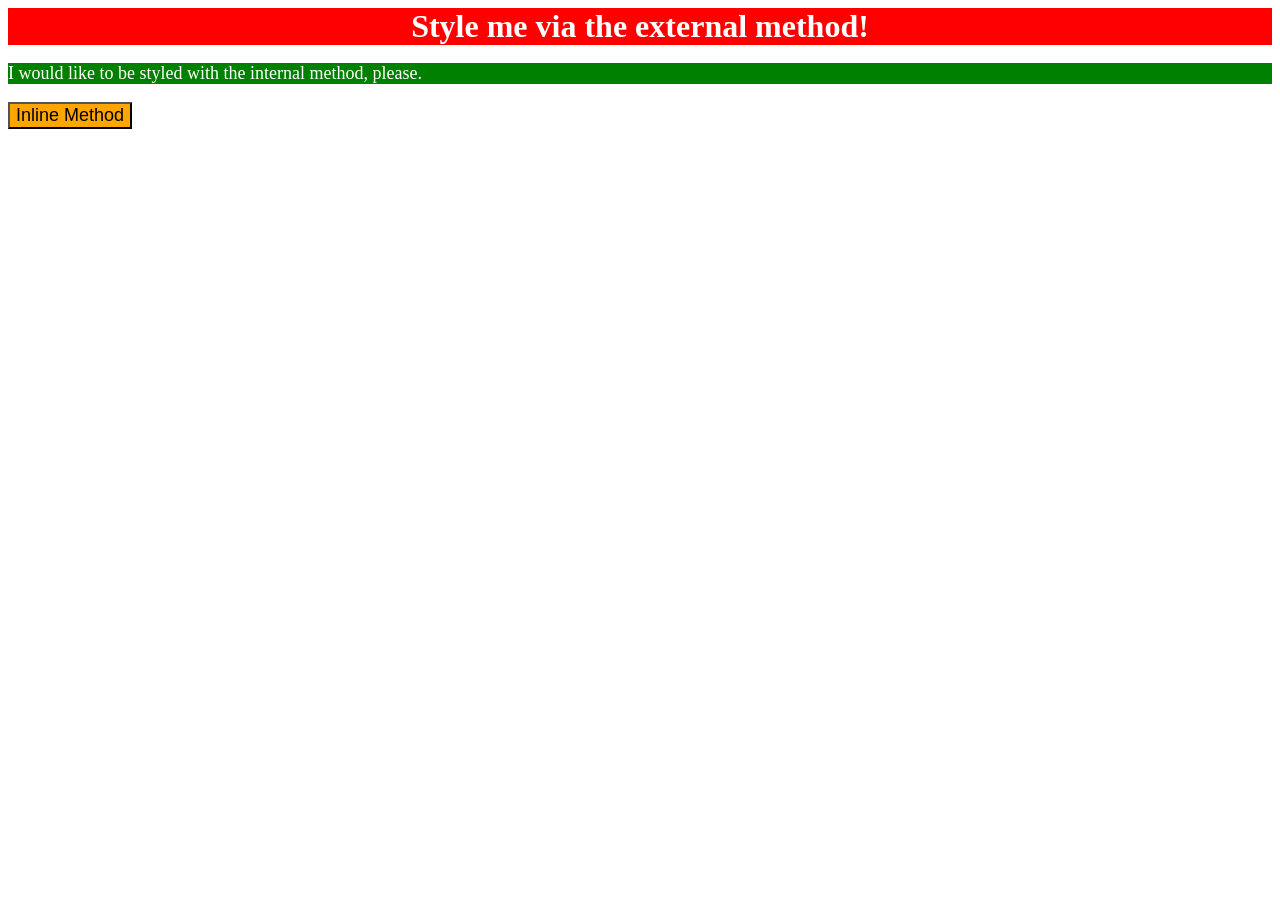
<file: foundations/intro-to-css/01-css-methods/index.html>
<!DOCTYPE html>
<html lang="en">
  <head>
    <meta charset="UTF-8">
    <meta http-equiv="X-UA-Compatible" content="IE=edge">
    <meta name="viewport" content="width=device-width, initial-scale=1.0">
    <title>Methods for Adding CSS</title>
    <link rel="stylesheet" href="./style.css">

    <style>
      p {
        background-color: green;
      }
    </style>
  </head>
  <body>
    <div class="white-text">Style me via the external method!</div>
    <p class="white-text same-size">I would like to be styled with the internal method, please.</p>
    <button class="same-size" style="background-color: orange;">Inline Method</button>
  </body>
</html>
</file>
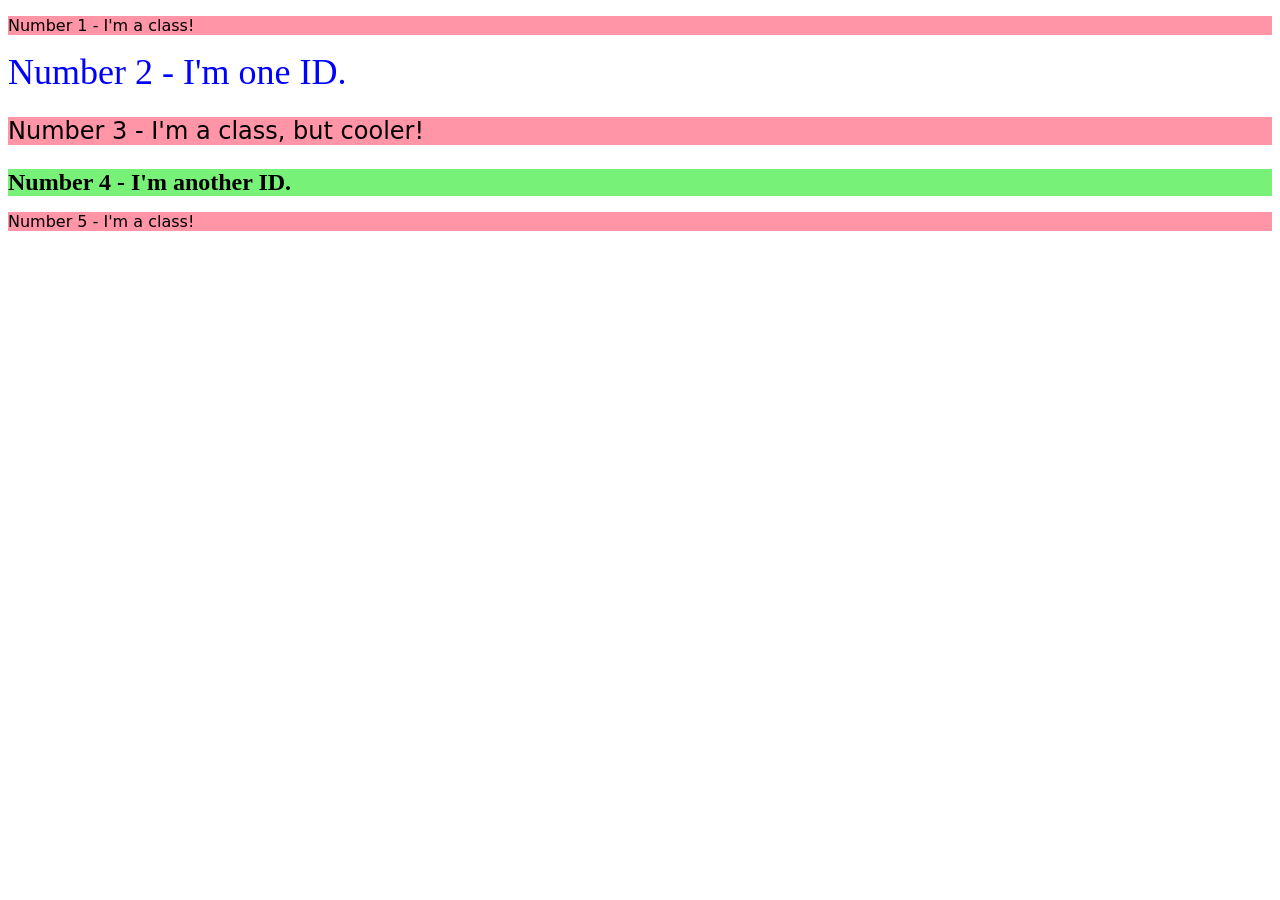
<file: foundations/intro-to-css/02-class-id-selectors/index.html>
<!DOCTYPE html>
<html lang="en">
  <head>
    <meta charset="UTF-8">
    <meta http-equiv="X-UA-Compatible" content="IE=edge">
    <meta name="viewport" content="width=device-width, initial-scale=1.0">
    <title>Class and ID Selectors</title>
    <link rel="stylesheet" href="style.css">
  </head>
  <body>
    <p class="odd-number">Number 1 - I'm a class!</p>
    <div id="two">Number 2 - I'm one ID.</div>
    <p class="odd-number same-size">Number 3 - I'm a class, but cooler!</p>
    <div class="same-size" id="four">Number 4 - I'm another ID.</div>
    <p class="odd-number">Number 5 - I'm a class!</p>
  </body>
</html>
</file>
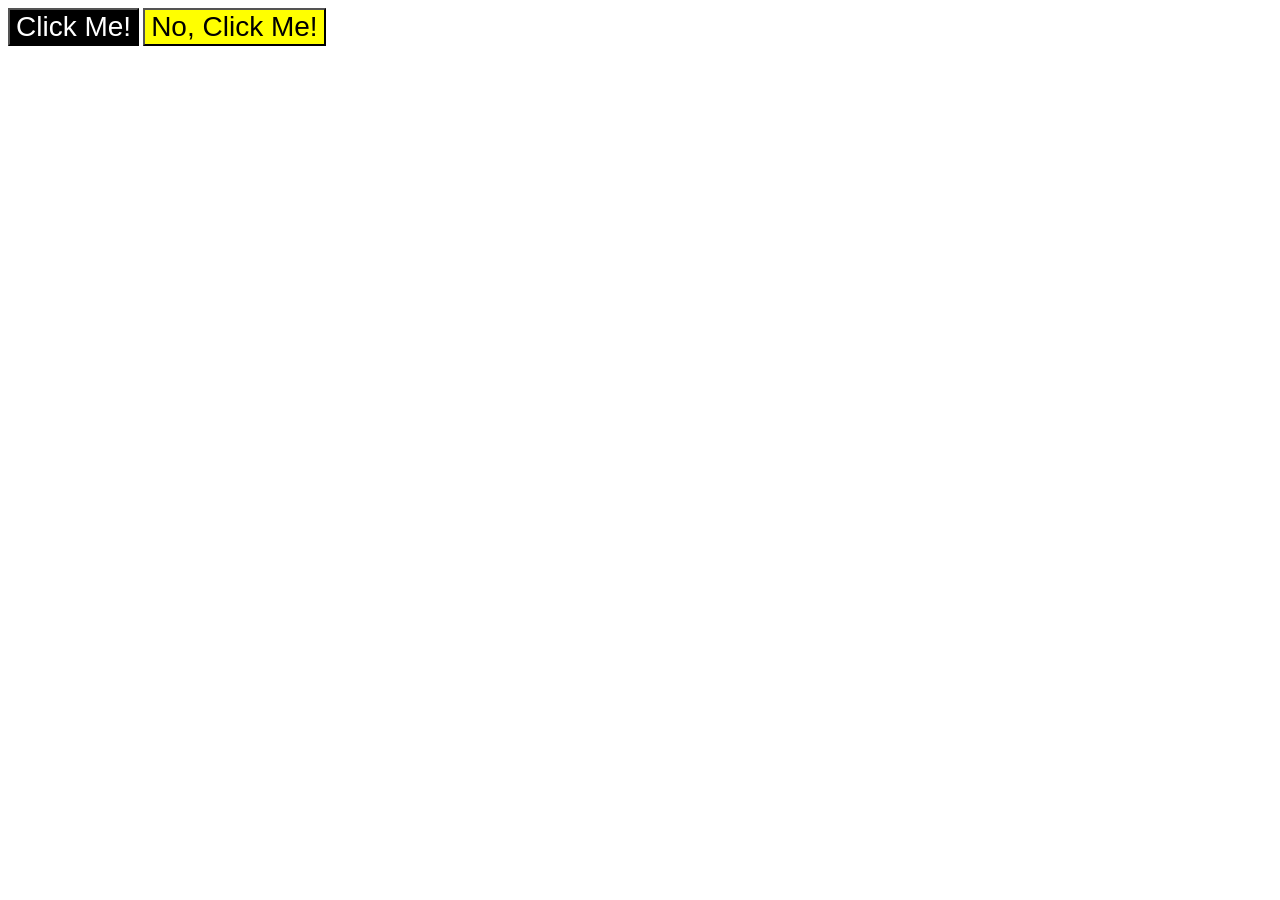
<file: foundations/intro-to-css/03-grouping-selectors/index.html>
<!DOCTYPE html>
<html lang="en">
  <head>
    <meta charset="UTF-8">
    <meta http-equiv="X-UA-Compatible" content="IE=edge">
    <meta name="viewport" content="width=device-width, initial-scale=1.0">
    <title>Grouping Selectors</title>
    <link rel="stylesheet" href="style.css">
  </head>
  <body>
    <button class="left">Click Me!</button>
    <button class="right">No, Click Me!</button>
  </body>
</html>
</file>
<file: foundations/intro-to-css/01-css-methods/style.css>
div {
    background-color: red;
    text-align: center;
    font-size: 32px;
    font-weight: bold;
}

.white-text {
    color: white;
}

.same-size {
    font-size: 18px;
}
</file>
<file: foundations/intro-to-css/02-class-id-selectors/style.css>
.odd-number {
    background-color: rgb(255, 149, 167);
    font-family: Verdana, "DejaVu Sans", sans-serif;
}

#two {
    color: rgb(0, 0, 255);
    font-size: 36px;
}

#four {
    background-color: rgb(120, 241, 120);
    font-weight: bold;
}

.same-size {
    font-size: 24px;
}
</file>
<file: foundations/intro-to-css/03-grouping-selectors/style.css>
.left {
    background-color: black;
    color: white;
}

.right {
    background-color: yellow;
}

.left,
.right {
    font-size: 28px;
    font-family: Helvetica, "Times new roman", sans-serif;
}
</file>
